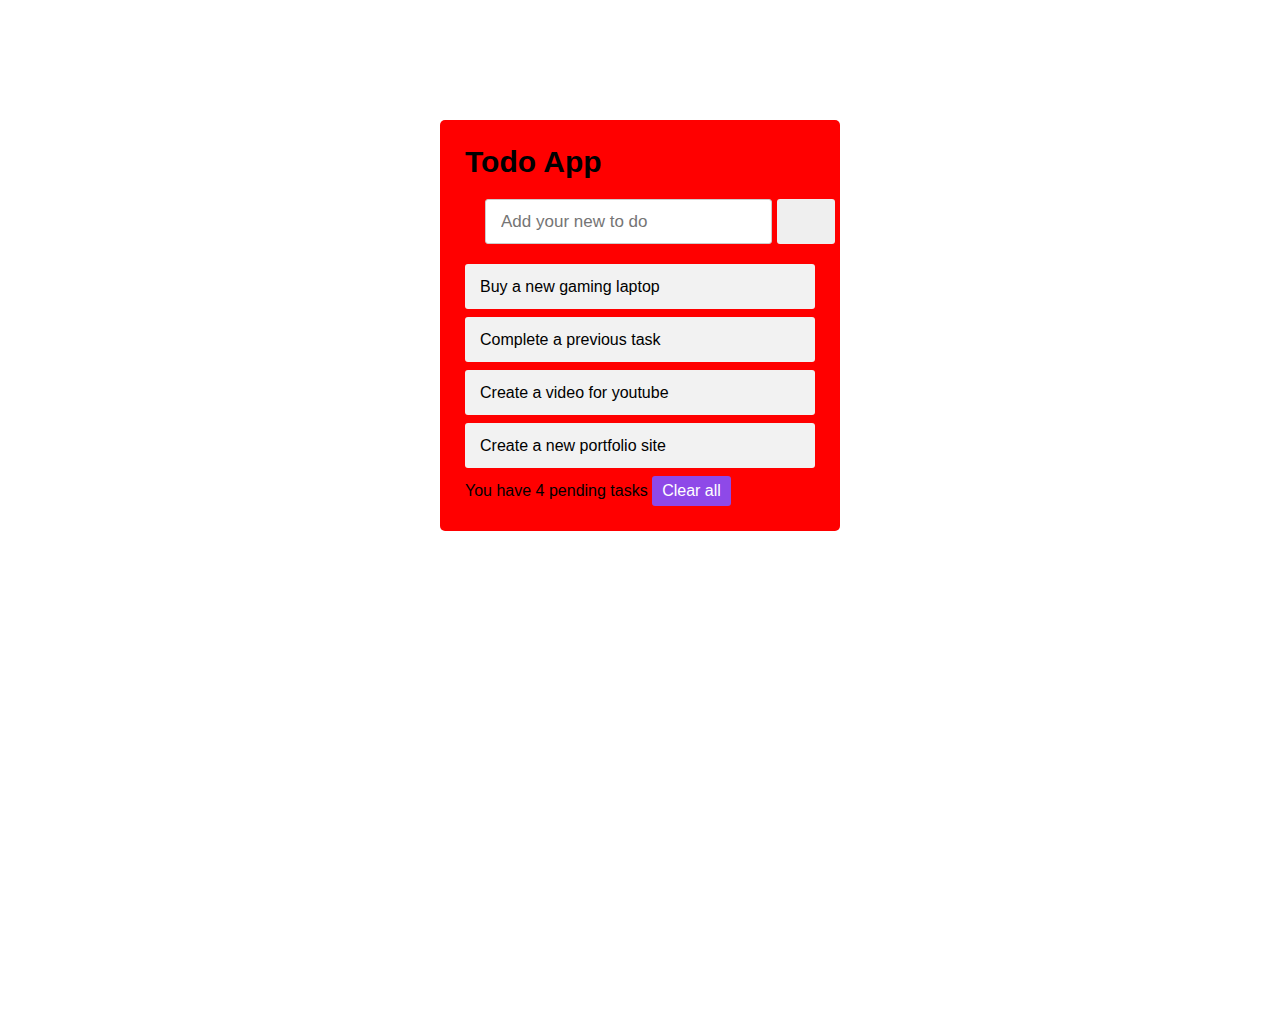
<file: task 1/index.html>
<!DOCTYPE html>
<html lang="en">
<head>
    <meta charset="UTF-8">
    <meta http-equiv="X-UA-Compatible" content="IE=edge">
    <meta name="viewport" content="width=device-width, initial-scale=1.0">
    <title>Todo App Javascript </title>
    <link rel="stylesheet" href="style.css">
    <script src="https://kit.frontawesome.com/a076d05399"></script>
</head>
<body>
    <div class="wrapper">
        <header>Todo App</header>
        <div class="inputfield">
            <input type="text" placeholder="Add your new to do">
            <button><i class="fas fa-plus"></i></button>
        </div>
        <ul class="todolist">
            <li>Buy a new gaming laptop <span><i class="fas fa-trash"></i></span></li>
            <li>Complete a previous task <span><i class="fas fa-trash"></i></span></li>
            <li>Create a video for youtube <span><i class="fas fa-trash"></i></span></li>
            <li>Create a new portfolio site <span><i class="fas fa-trash"></i></span></li>
        </ul>
        <div class="footer ">
            <span>You have 4 pending tasks</span>
            <button>Clear all </button>
        </div>
    </div>

</body>
</html>
</file>
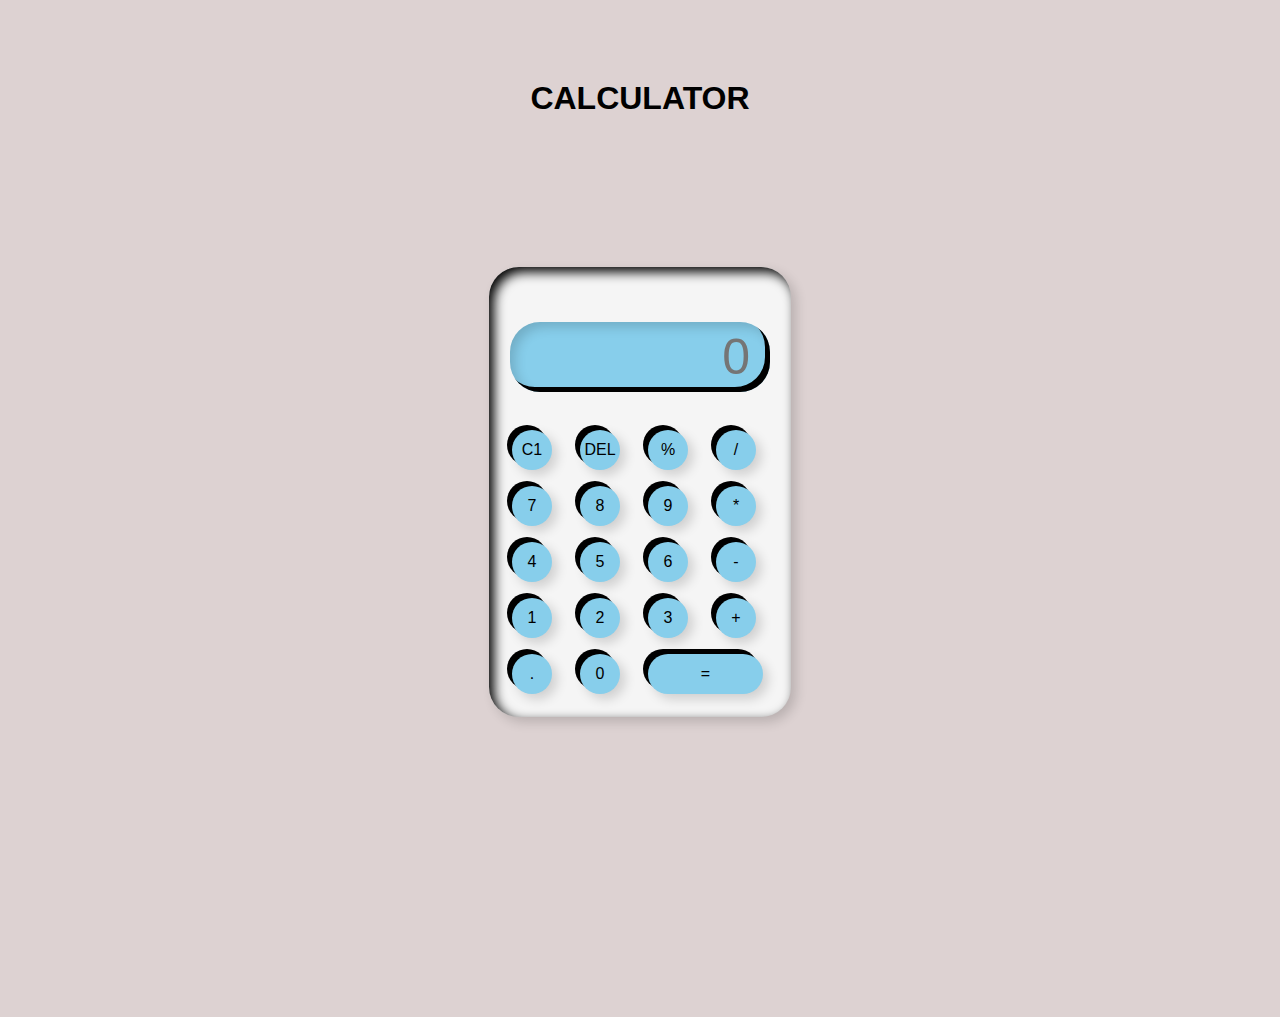
<file: task 4/index.html>
<!DOCTYPE html>
<html lang="en">
<head>
    <meta charset="UTF-8">
    <meta http-equiv="X-UA-Compatible" content="IE=edge">
    <meta name="viewport" content="width=device-width, initial-scale=1.0">
    <link rel="stylesheet" href="style.css">
    <title>CALCULATOR</title>
    <h1 text align="center">
        CALCULATOR
    </h1>
    
</head>
<body>
    <div class="container">
        <div class="calculator">
        <input type="text" placeholder="0" id="output-screen">
            <button onclick="Clear()">C1</button>
            <button onclick="del()">DEL</button>
            <button onclick="display('%')">%</button>
            <button onclick="display('/')">/</button>
            <button onclick="display('7')">7</button>
            <button onclick="display('8')">8</button>
            <button onclick="display('9')">9</button>
            <button onclick="display('*')">*</button>
            <button onclick="display('4')">4</button>
            <button onclick="display('5')">5</button>
            <button onclick="display('6')">6</button>
            <button onclick="display('-')">-</button>
            <button onclick="display('1')">1</button>
            <button onclick="display('2')">2</button>
            <button onclick="display('3')">3</button>
            <button onclick="display('+')">+</button>
            <button onclick="display('.')">.</button>
            <button onclick="display('0')">0</button>
            <button onclick="calculate()" class="equal">=</button>
        </div>
        <script>
            let outputscreen = document.getElementById("output-screen");

            function display(num) {
                outputscreen.value += num;
            }
            function calculate()
            {
                try
                {
                    outputscreen.value=eval(outputscreen.value);
                }
                catch(err)
                {
                    alert("Invalid")
                }
            }
            function Clear()
            {
                outputscreen.value ="";
            }
            function del()
            {
                outputscreen.value=outputscreen.value.slice(0,-1);  
            }

        </script>

    </div>
</body>
</html>
</file>
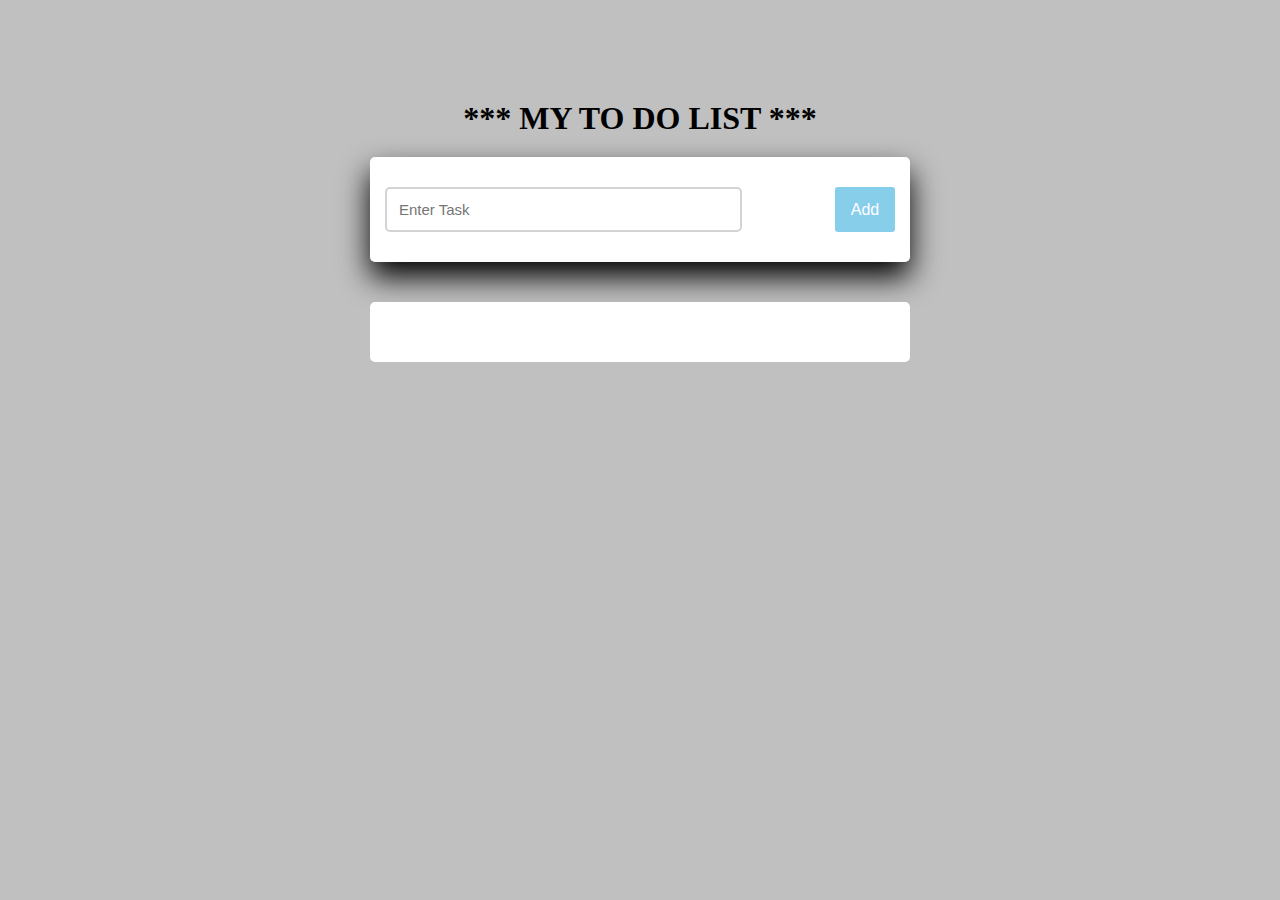
<file: task 1/New folder/index.html>
<!DOCTYPE html>
<html lang="en">
<head>
    <meta charset="UTF-8">
    <meta http-equiv="X-UA-Compatible" content="IE=edge">
    <meta name="viewport" content="width=device-width, initial-scale=1.0">
    <link rel="stylesheet" href="style.css">
    <title>Document</title>
</head>
<body>
   <h1 align="center">
     ***  MY TO DO LIST ***
     
   </h1>
    <div class="container">
        <div id="newtask">
            <input type="text" placeholder="Enter Task">
             <button id="push">Add</button>
        </div>
    <div id="task"></div>
    </div>
    <script>
      document.querySelector('#push').onclick=function()
      {
          if(document.querySelector('#newtask input').value.length==0)
          {
            alert("please Enter a task");  
          }
          else
          {
              document.querySelector('#task').innerHTML
              +=`<div class="task">
              <span id="taskname">
              ${document.querySelector(`#newtask input`).
              value}
              </span>
              <button class="delete">X</button>
                 </div>
                 `;
                 var current_task = document.
                 querySelectorAll('.delete');

                 for (var i = 0; i < current_task.length; i++) {
                   current_task[i].onclick=function()
                   {
                       this.parentNode.remove();
                   }
                     
                 }

                 var task = document.
                 querySelectorAll('#taskname');

                 for (var i = 0; i < task.length; i++) {
                   task[i].onclick=function()
                   {
                       this.classList.toggle('complete');
                   }
                     
                 }

               document.querySelector('#newtask input').
               value="";
          }   
      }
    </script>
</body>
</html>
</file>
<file: task 1/style.css>
@import url("");
*{
    margin: 0;
    padding: 0;
    box-sizing: border-box;
    font-family: 'poppins',sans-serif;
}
body{
    height: 100vh;
    width: 100%;
    background: linear-gradient(bottom,#68EACC 0%,#497BE8) ;
}

.wrapper{
    margin: 120px auto;
    max-width: 400px;
    width: 100%;
    background: red;
    border-radius: 5px;
    padding: 25px;
}
.wrapper header{
    font-size: 30px;
    font-weight: 600;
}
.wrapper .inputfield{
    display: flex;
    height: 45px;
    width: 100%;
    margin: 20px;
}
.inputfield input{
    outline: none;
    width: 85%;
    height: 100%;
    border: 1px solid #ccc;
    font-size: 17px;
    border-radius: 3px;
    padding-left: 15px;
}
.inputfield button{
    width: 60px;
    height: 100%;
    border: none;
    outline: none;
    background: 1px solid #8E49E8;
    color: #ffff;
    font-size: 22px;
    cursor: pointer;
    border-radius: 3px;
    margin-left: 5px;
}
.wrapper.todolist{
}
.todolist li{
    list-style: none;
    height: 45px;
    line-height: 45px;
    position: relative;
    background: #f2f2f2;
    border-radius: 3px;
    margin-bottom: 8px;
    padding: 0 15px;
    cursor: default;
}
.todolist li span{
    position: absolute;
    right: -45px;
    color: #fff;
    width: 45px;
    text-align: center;
    background: #e74c3c;
    border-radius: 0 3px 3px 0;
    cursor: pointer;
    transition: all 0.35 ease;
}
.wrapper footer{
    display: flex;
    width: 100%;
    align-items: center;
    margin-top: 25px;
    justify-content: space-between;
}
.footer button{
    border: none;
    outline: none;
    background: #8E49E8;
    color: #fff;
    font-size: 16px;
    cursor: pointer;
    border-radius: 3px;
    padding: 6px 10px;
}
</file>
<file: task 4/style.css>
h1
{
    
padding-top: 80px;
padding-bottom: 0px;
}



*{
    margin: 0;
    padding: 0;
    box-sizing: border-box;
    background-color:rgb(221, 210, 210);
    font-family: sans-serif;
    outline: none;
}
.container
{
    padding-bottom: 150px;
    height: 100vh;
    display: flex;
    justify-content: center;
    align-items: center;
}
.calculator
{
    background-color: whitesmoke;
    padding: 15px;
    border-radius: 30px;
    box-shadow: inset 5px 5px 12px  black,
                      5px 5px 12px rgba(0,0,0,.16);
                      display: grid;
                      grid-template-columns: repeat(4,68px);
}
input
{
    grid-column: span 4;
    height: 70px;
    width: 260px;
    background-color: skyblue;
    box-shadow: inset -5px -5px  black,
                inset 5px 5px 12px rgba(0,0,0,.16);
 border: none;
 border-radius: 30px;
 color: rgb(70,70,70);
 font-size: 50px;
 text-align: end;
 margin: auto;
 margin-top: 40px;
 margin-bottom: 30px;
 padding: 20px;
}
button
{
    height: 40px;
    width: 40px;
    background-color: skyblue;
    box-shadow:-5px -5px  black,
                 5px 5px 12px rgba(0,0,0,.16); ;
                 border: none;
                 border-radius: 50%;
                 margin: 8px;
                 font-size: 16px;
}
.equal
{
    width: 115px;
    border-radius: 40px;
    background-color: skyblue;
    box-shadow: -5px -5px black,
                 5px 5px 12px rgba(0,0,0,.16);;
}
</file>
<file: task 1/New folder/style.css>
h1
{
    padding: 20px;
}

*{
    padding: 0;
    margin: 0;
    box-sizing: border-box;
}
body
{
    background-color: silver;
    height:35% ;
     width: 540px;
     position: absolute;
    margin: auto;
    top: 50px;
    left: 0;
    right: 0;
    padding: 30px 0 ;
    border-radius: 8px;

}

#newtask
{
    position: relative;
    padding: 30px 15px;
    background: #fff;
    border-radius: 5px;
    box-shadow: 0 15px 30px rgba(0,0,0.3);
}
#newtask input
{
    border-radius: 5px;
    width: 70%;
    height: 45px;
    font-size: 15px;
    border: 2px solid #d1d3d4;
    padding: 12px;
    color: #111111;
    font-weight: 500;
    position: relative;
}
#newtask input:focus
{
    outline: none;
    border-color: skyblue;
}
#newtask button
{
    position: relative;
    float: right;
    width: 60px;
    height: 45px;
    border-radius: 3px;
    font-weight: 500;
    font-size: 16px;
    background: skyblue;
    color: #fff;
    border: none;
    outline: none;
    cursor: pointer;
}
#task
{
    width: 100%;
    position: relative;
    margin-top: 40px;
    background:#fff;
    padding: 30px 20px;
    border-radius: 5px;
}
.task
{
    background: #fff;
    height: 50px;
    padding: 5px 10px;
    border-radius: 0px;
    margin-top: 10px;
    display: flex;
    align-items: center;
    justify-content: space-between;
    cursor: pointer;
    border-bottom: 2px solid #d1d3d4;

}
.task span
{
    font-size: 15px;
    font-weight: 400;
    cursor: pointer;
}



.task button
{
    border: none;
    background: skyblue;
    height: 100%;
    width: 45px;
    color: #fff;
    border-radius: 5px;
    cursor: pointer;
}
.complete
{
    text-decoration:line-through;
    opacity: 0.7;
}
</file>
